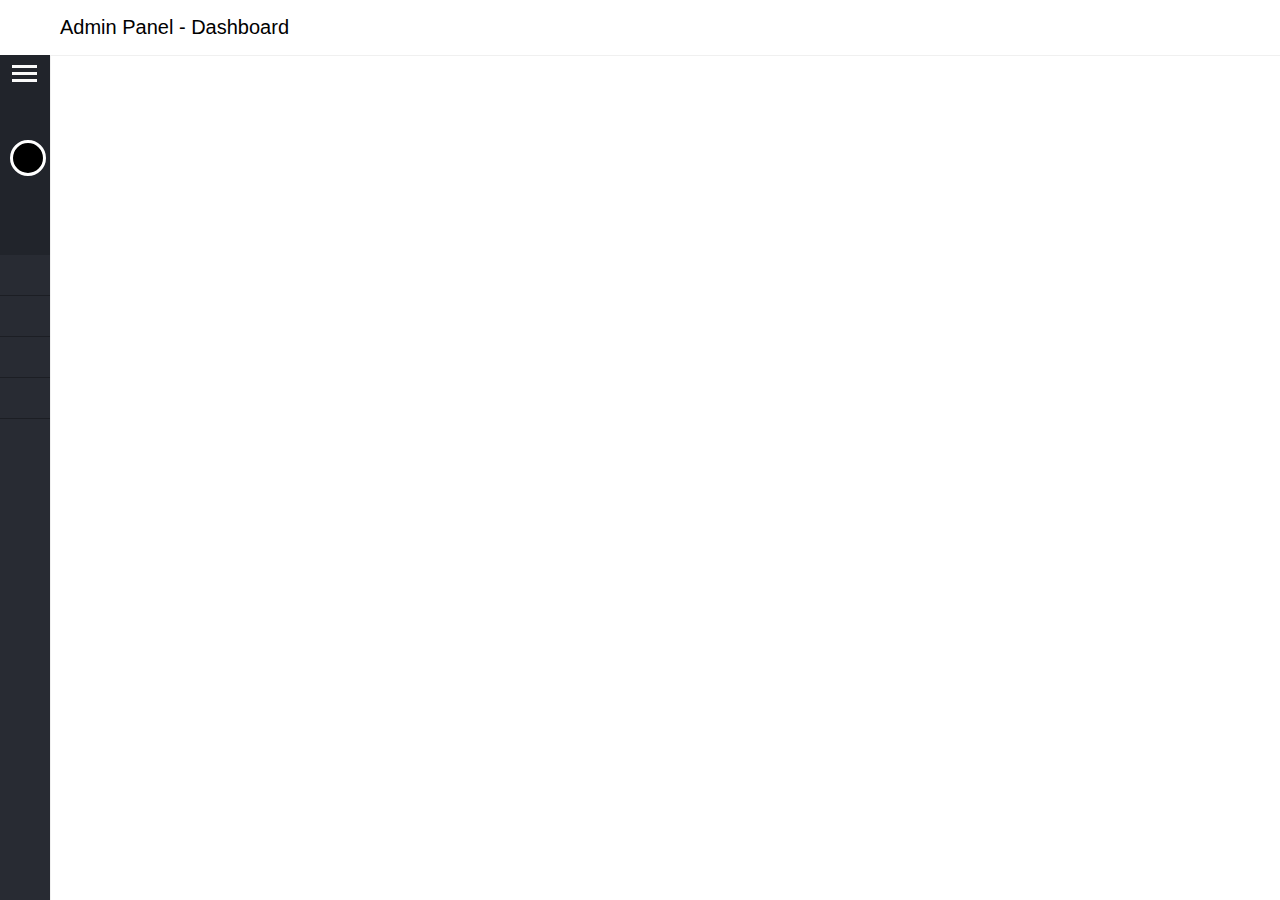
<file: Controlpanel.html>
<head>
<link rel="stylesheet" href="https://use.fontawesome.com/releases/v5.1.0/css/all.css" integrity="sha384-lKuwvrZot6UHsBSfcMvOkWwlCMgc0TaWr+30HWe3a4ltaBwTZhyTEggF5tJv8tbt" crossorigin="anonymous">
<link rel="stylesheet" href="./Stylesheets/ControlPanel.css">
<link rel="stylesheet" href="./Stylesheets/icons.css">
<title>Control Panel</title>

</head>
<body>
<div class="header">

<div class="title">Admin Panel - Dashboard</div>
</div>
<div id="side" class="side-small">
<div class="prof">
	<div onclick="menu()" id="menu-icon">
		<div class="menu-icon"></div>
	</div>
	<div class="prof-username"><div class="username-cont"><p>Dr. Hesham El-Sheikh</p></div></div>
	<div class="prof-pic prof-pic-small" id="prof-pic"><div class="pic-cont"></div></div>
</div>
<div class="menu">
	<div><i class="fas fa-home"></i><p>Dashboard</p></div>
	<div><i class="fas fa-cog"></i><p>Settings</p></div>
	<div><i class="fab fa-telegram-plane"></i><p class="new-not">Inqueries</p></div>
	<div><i class="fas fa-chart-line"></i><p>Insights</p></div>

</div>
</div>
<div id="body" class="body-large">

</div>
<script>
var i = 0;
function menu(){
	var x = document.getElementById('menu-icon');
	var side = document.getElementById('side');
	var profpic = document.getElementById('prof-pic');
	var body = document.getElementById('body');
	if(i == 0){
		x.classList.add("menu-icona");
		body.classList.remove("body-large");
		side.classList.remove("side-small");
		profpic.classList.remove("prof-pic-small");
		i = 1;
	}else{
		x.classList.remove("menu-icona");
		body.classList.add("body-large");
		side.classList.add("side-small");
		profpic.classList.add("prof-pic-small");

		i = 0;
	}
}
</script>
</body>
</file>
<file: Stylesheets/ControlPanel.css>
@import url('https://fonts.googleapis.com/css?family=Cairo');
*{
	font-family:'Cairo',Arial,sans-serif;
	line-height: 25px;
}
.header{
		width:100%;
		padding:15px 0 15px 0;
		background-color:white;
		border-bottom:1px solid #f0f0f0;
    position: relative;
}
.header .title{
	font-size:20px;
	font-family:Arial, sans-serif;
  margin-left:60px;
}
body{
	margin:0;

}
#side{
	width:300px;
  height:calc(100% - 55px);
	top:55px;
	border-right:1px solid #f0f0f0;
	float:left;
  overflow:hidden;
  transition:width 0.5s;
	position:fixed;
	background-color:#282b33;
}
#side p{
margin:0;
display:inline-block;
position: absolute;
opacity:1 ;
transition: opacity 0.4s, margin-left 0.4s;
}
.side-small{
  width:50px !important;
}
.side-small p{
  opacity:0 !important;


}
.side-small .menu div{
padding-left:3px;
padding-right:0;
width:100%;
}

.prof{
	width:100%;
	height:200px;
	background-color:#21242b;
  position:relative;
	color:#f9f9f9;
}
.username-cont{
  width:200;
  text-align:center;
}
.prof-username{
  padding-left:calc(50% - 100px);
  position:absolute;
  bottom:20px;
}
.username-cont p{
  position:unset !important;
  text-transform: uppercase;
  font-size:20px;
}
.pic-cont{
  width:100%;
  height:100%;
  border-radius:50%;
  border:3px solid white;
  background:#000;
}
.prof-pic{
  width:80px;
  height:80px;
  padding-left:calc(50% - 40px);
  position:absolute;
  top:25px;
  transition:width 0.4s, height 0.4s, top 0.4s, padding-left 0.4s;
}
.prof-pic-small{
  width:30px !important;
  height:30px !important;
  padding-left:calc(50% - 15px) !important;
  top:calc(50% - 15px) !important;
  transition:width 0.4s, height 0.4s, top 0.4s, padding-left 0.4s;
}
.menu div{
	color:#f9f9f9;
	padding:20px;
	background-color:#282b33;
	border-bottom:1px solid #1C1E24;
	font-family: Arial,sans-serif;
	transition: color 0.3s, background-color 0.3s, padding 0.3s;
}
.menu i{
font-size:20px;
margin:0 10px 0 10px;
}
.new-not{
position: relative;
}
.new-not::before{
  content:'';
  position: absolute;
  width:8px;
  height:8px;
  top:calc(50% - 8px);
  right:-10px;
  background-color:#ff0000;
  opacity:0.9;
  border-radius:50%;
}
.menu div:hover{
	color:#fff;
	background-color:#3B3F4A;
	transition: color 0.3s, background-color 0.3s;

}

#body{
	width:calc(100% - 301px);
	float:right;
	height:600px;
	 /* background-color: red; */
  transition:width 0.5s;
}
.body-large{
  width:calc(100% - 51px) !important;
}
.heading{
	margin-left: 80px;
}
.Textheading{
	margin-left:20px;
	margin-top: 20px;
	width: 400px;
	height: 24px;
	border-bottom: 1px solid #a5a5a5;
}
.Textheading p{
	margin-top: -23px;
	margin-left: 19px;
	font-size: 25px;
}
ul,ol, a{
	text-decoration: none;
	list-style: none;
}
.GeneralS{
	margin-left: 80px;
	margin-top: 60px;
	font-size: 20px;
}
.GeneralS a{
	color:#666
}
.GeneralS h3{
	border-bottom: 1px solid #a5a5a5;
}
.giheader{
	margin-left: 37px;
	width: 210px;
}
.GeneralS ul li{
	padding-bottom: 15px;
	font-size: 20px;
}
.second{
	width: 120px;
}
.generalinfo-cont{
	width: 500px;
	margin-left: 120px;
	margin-top: 30px;
}
textarea{
	width: 500px;
	padding: 12px 20px;
	margin: 8px 0;
	display: inline-block;
	border: 1px solid #ccc;
	border-radius: 4px;
	box-sizing: border-box;
	max-width: 500px;
	min-width: 500px;
	max-height: 250px;
	min-height: 50px;
}
input[type=submit] {
    color: white;
    padding: 14px 20px;
    border: none;
    cursor: pointer;
}
.form-butt{
	background-color: #0c6dc0;
	margin-top: 50px;
	margin-left:30px;
	border-radius: 4px;
	transition: background-color 0.1s, border-radius 0.3s;
	text-transform: uppercase;
	font-weight: bold;

}
.form-butt:hover{
	background-color: #0c96dd;
	transition: background-color 0.1s;
	border-radius: 2px;
}
.texts{
	font-size: 19px;
}
.opening-times{
	margin-left: 120px;
	margin-top: 40px;
}
.Opening1{
	margin:0;
	margin-left: -35px;
}
.Address1{
display:inline-block;
margin-right:10px;
}
.Address1 ul li{
	padding-top: 5px;
	margin:0;
}
.Address1 h3{
	margin:0;
}
.times{
	border: 1px solid #a5a5a5;
}
.butt-cont{
	display:block;
}
.Members{
	width: 130px;
}
.Members p{
padding-left: 5px;
}
.catagory{
margin-top: 50px;
margin-left: 130px;
}
.catagory-name{
	width: 180px;
}
.catagory-name p{
 font-size: 25px;
 border-bottom: 1px solid #a5a5a5;
}
.catagory-members{
	margin-top: -3px;
	margin-left:-10px;
}
.catagory-members ul li{
font-size: 20px;
padding-bottom: 15px;
margin-right: 10px;
}
.circle{
	position: relative;
	height: 15px;
	width: 15px;
	border-radius: 50%;
	margin-left: -18px;
	margin-bottom: -21.1px;
}
</file>
<file: Stylesheets/icons.css>
#menu-icon{
  height:25px;
  width:25px;
  position: absolute;
  top:calc(10% - 3px);
  left:12px;
  cursor: pointer;
}
.menu-icon{
  height:3px;
  width:25px;
  background-color:#f9f9f9;
  float:left;
  transition: background-color 0.3s, top 0.3s, transform 0.3s;
}
.menu-icon::before{
content:'';
position:absolute;
height:3px;
width:25px;
background-color:#f9f9f9;
top:7px;
transition: background-color 0.3s, top 0.3s, transform 0.3s;

}
.menu-icon::after{
content:'';
position:absolute;
height:3px;
width:25px;
background-color:#f9f9f9;
top:-7px;
transition: background-color 0.3s, top 0.3s, transform 0.3s;

}
.menu-icona .menu-icon{
  background:transparent;
}
.menu-icona .menu-icon::before{
  content:'';
  position:absolute;
  height:3px;
  width:25px;
  top:0px;
  transform:rotate(45deg);
}
.menu-icona .menu-icon::after{
  content:'';
  position:absolute;
  height:3px;
  width:25px;
  top:0px;
  transform:rotate(-45deg);
}
</file>
